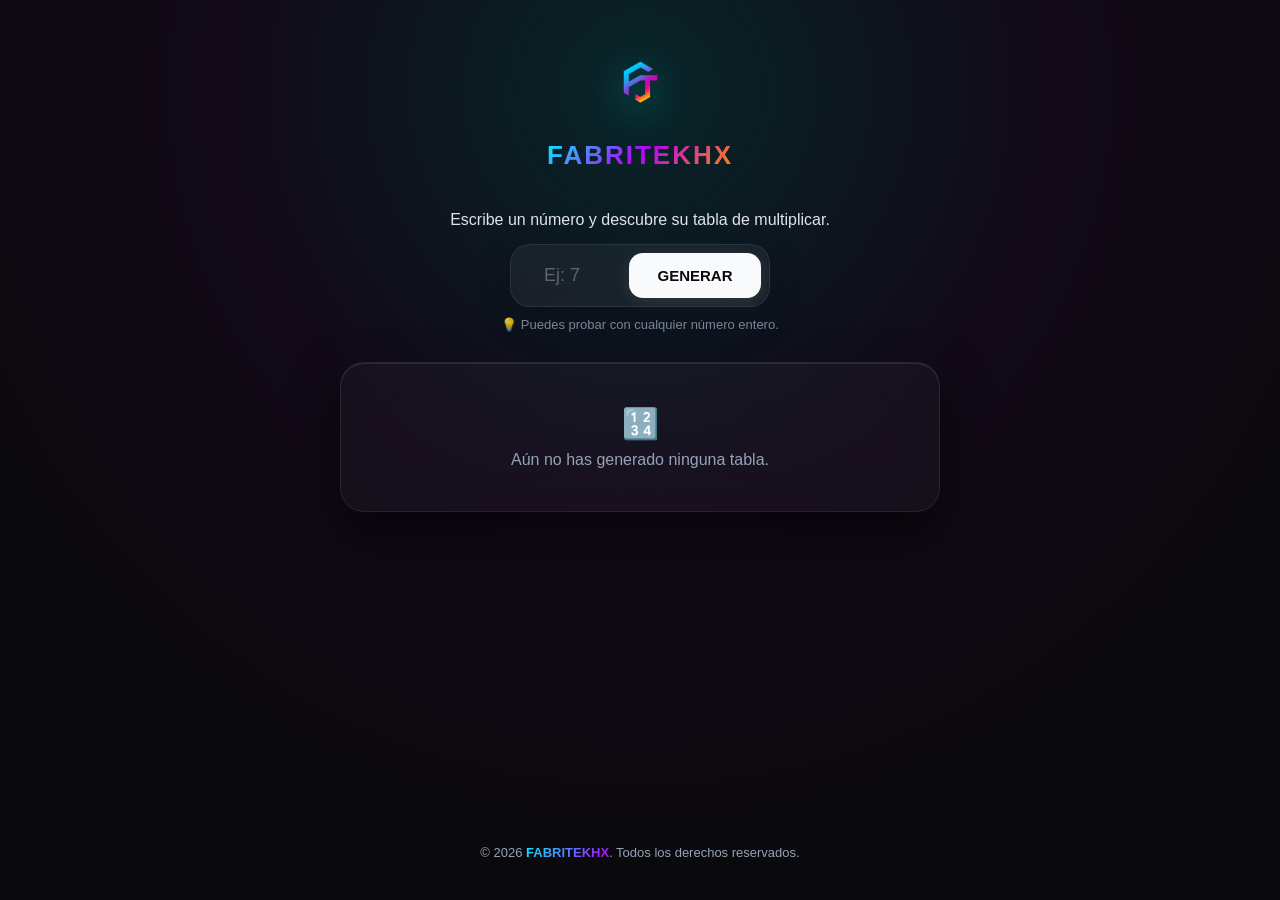
<file: tablas/index.html>
<!DOCTYPE html>
<html lang="es">
<head>
  <meta charset="UTF-8">
  <meta name="viewport" content="width=device-width, initial-scale=1.0, maximum-scale=1.0, user-scalable=no">
  <title>FABRITEKHX | Tablas Interactivas</title>
  <link rel="icon" type="image/png" href="img/LOGO.png">
  <link rel="stylesheet" href="multiplicar.css">
  <script src="multiplicar.js" defer></script>
</head>
<body>

  <div class="background-glow"></div>

  <header class="header">
    <div class="inputs-contenedor">
      
      <!-- Logo y Branding Limpio -->
      <div class="brand-container">
        <img src="img/LOGO.png" alt="FABRITEKHX Logo" class="app-logo">
        <h1 class="brand-name">FABRITEKHX</h1>
      </div>
      
      <!-- Paso 19: Instrucciones Claras y Directas -->
      <p class="instruccion">Escribe un número y descubre su tabla de multiplicar.</p>
      
      <div class="input-grupo">
        <input type="number" id="txtTabla" placeholder="Ej: 7">
        <button class="btn-probar" onclick="generarTablas()">GENERAR</button>
      </div>
      
      <!-- Paso 19: Mensaje de ayuda sutil -->
      <small class="mensaje-ayuda">💡 Puedes probar con cualquier número entero.</small>
      
    </div>
  </header>

  <main class="contenedor-principal">
    <div class="tabla-contenedor" id="divTabla">
      <!-- Mensaje de inicio intuitivo -->
      <div class="estado-vacio">
        <span class="icono-vacio">🔢</span>
        <p>Aún no has generado ninguna tabla.</p>
      </div>
    </div>
  </main>

  <footer class="footer">
    <p>© 2026 <strong>FABRITEKHX</strong>. Todos los derechos reservados.</p>
  </footer>

</body>
</html>
</file>
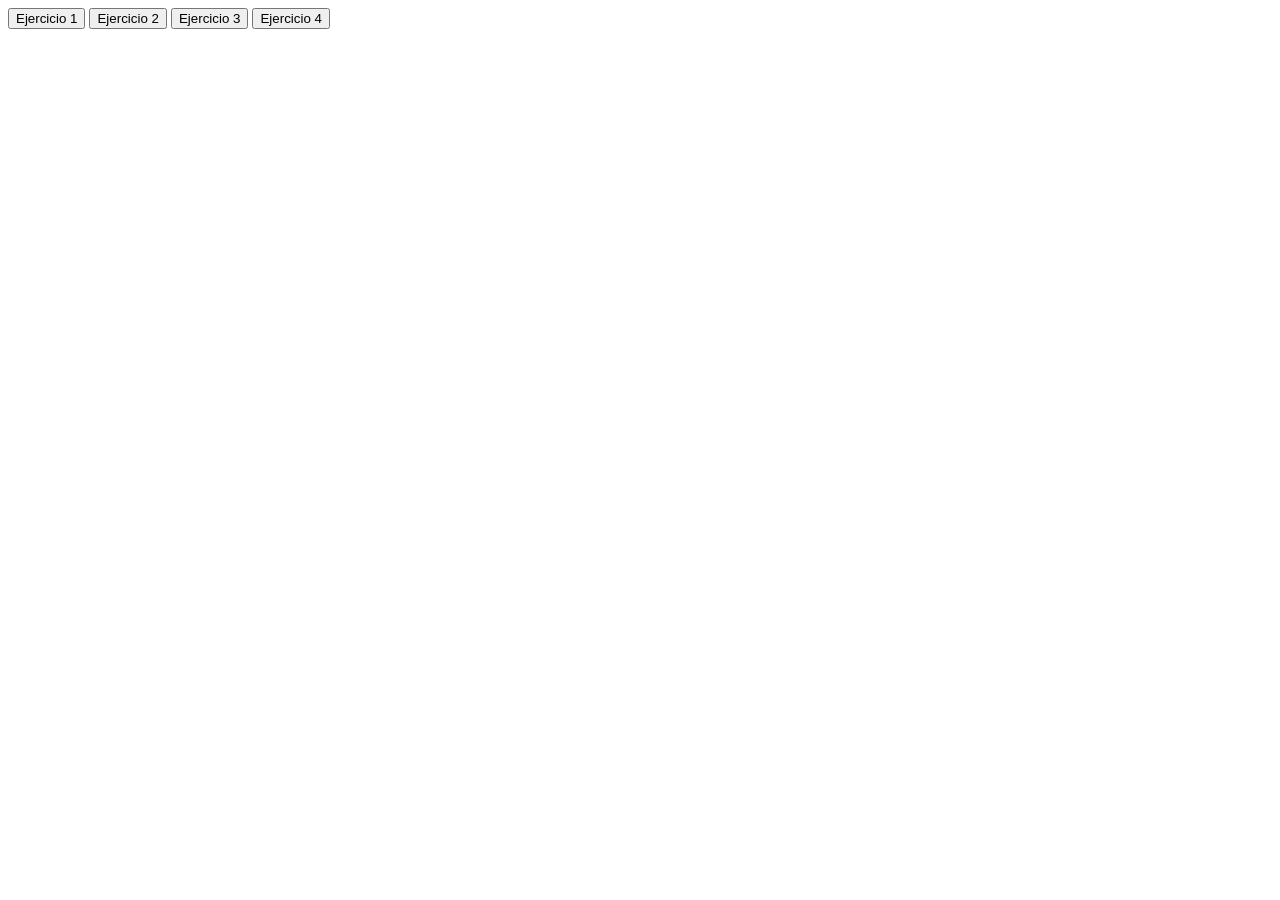
<file: ejercicio.html>
<!DOCTYPE html>
    <head>
        <script src="ejercicio.js"></script>
    </head>
    <body>
        <button onclick="ejecutar(1)">Ejercicio 1</button>
        <button onclick="ejecutar(2)">Ejercicio 2</button>
        <button onclick="ejecutar(3)">Ejercicio 3</button>
        <button onclick="ejecutar(4)">Ejercicio 4</button>
    </body>
</html>
</file>
<file: tablas/multiplicar.css>
/* VARIABLES ESTILO APPLE / NEÓN DARK MODE */
:root {
  --bg-dark: #09090b;
  --glass-bg: rgba(255, 255, 255, 0.03);
  --glass-border: rgba(255, 255, 255, 0.08);
  --color-cyan: #00f2fe;
  --color-purple: #b600ff;
  --color-orange: #ff8c00;
  --text-main: #f8fafc;
  --text-muted: #94a3b8;
  --font-base: -apple-system, BlinkMacSystemFont, "SF Pro Display", "Segoe UI", Roboto, sans-serif;
}

* {
  box-sizing: border-box;
  margin: 0;
  padding: 0;
  -webkit-tap-highlight-color: transparent; /* Quita el cuadro azul al tocar en móviles */
}

body {
  font-family: var(--font-base);
  background-color: var(--bg-dark);
  color: var(--text-main);
  min-height: 100vh;
  display: flex;
  flex-direction: column;
  align-items: center;
  padding: 40px 20px;
  overflow-x: hidden;
  position: relative;
}

/* DESTELLOS DE LUZ AMBIENTAL TECNOLÓGICA */
.background-glow {
  position: absolute;
  top: 0;
  left: 50%;
  transform: translateX(-50%);
  width: 100vw;
  height: 100vh;
  background: radial-gradient(circle at 50% 10%, rgba(0, 242, 254, 0.12) 0%, rgba(182, 0, 255, 0.05) 40%, transparent 80%);
  z-index: -1;
  pointer-events: none;
  animation: breathe 8s ease-in-out infinite alternate;
}

@keyframes breathe {
  0% { opacity: 0.7; transform: translateX(-50%) scale(1); }
  100% { opacity: 1; transform: translateX(-50%) scale(1.05); }
}

/* MARCA Y LOGO */
.brand-container {
  display: flex;
  flex-direction: column;
  align-items: center;
  text-align: center;
  margin-bottom: 25px;
  animation: slideDown 0.8s cubic-bezier(0.2, 0.8, 0.2, 1);
}

.app-logo {
  width: 85px;
  height: 85px;
  object-fit: contain;
  margin-bottom: 15px;
  filter: drop-shadow(0 10px 20px rgba(0, 242, 254, 0.4));
  transition: transform 0.5s cubic-bezier(0.34, 1.56, 0.64, 1);
}

.app-logo:hover {
  transform: scale(1.15) rotate(5deg);
}

.brand-name {
  font-size: 26px;
  font-weight: 800;
  letter-spacing: 2px;
  background: linear-gradient(135deg, var(--color-cyan), var(--color-purple), var(--color-orange));
  -webkit-background-clip: text;
  -webkit-text-fill-color: transparent;
}

.brand-subtitle {
  font-size: 13px;
  color: var(--text-muted);
  font-weight: 500;
  margin-top: 5px;
  max-width: 300px;
  line-height: 1.4;
}

/* CONTROLES DE INTERACCIÓN UX */
.inputs-contenedor {
  display: flex;
  flex-direction: column;
  align-items: center;
  gap: 15px;
  z-index: 10;
}

.instruccion {
  font-size: 16px;
  color: var(--text-main);
  font-weight: 500;
  opacity: 0.9;
}

.input-grupo {
  display: flex;
  gap: 10px;
  background: rgba(255, 255, 255, 0.05);
  padding: 8px;
  border-radius: 20px;
  backdrop-filter: blur(20px);
  border: 1px solid var(--glass-border);
  box-shadow: 0 15px 35px rgba(0,0,0,0.2);
  transition: all 0.3s ease;
}

.input-grupo:focus-within {
  border-color: rgba(0, 242, 254, 0.4);
  box-shadow: 0 0 20px rgba(0, 242, 254, 0.2), 0 15px 35px rgba(0,0,0,0.3);
}

.input-grupo input {
  width: 100px;
  padding: 12px 15px;
  border-radius: 14px;
  border: none;
  background: transparent;
  color: #fff;
  font-size: 18px;
  font-weight: bold;
  text-align: center;
  outline: none;
}

.input-grupo input::placeholder {
  color: rgba(255, 255, 255, 0.3);
  font-weight: normal;
}

/* BOTÓN PREMIUM */
.btn-probar {
  background: var(--text-main);
  color: var(--bg-dark);
  border: none;
  padding: 12px 28px;
  font-size: 15px;
  font-weight: 700;
  border-radius: 14px;
  cursor: pointer;
  transition: all 0.3s cubic-bezier(0.2, 0.8, 0.2, 1);
  box-shadow: 0 4px 15px rgba(255, 255, 255, 0.1);
}

.btn-probar:hover {
  transform: scale(1.05);
  background: var(--color-cyan);
  box-shadow: 0 8px 25px rgba(0, 242, 254, 0.4);
}

.btn-probar:active {
  transform: scale(0.95);
}

/* CONTENEDOR DE LA TABLA (GLASSMORPHISM) */
.contenedor-principal {
  width: 100%;
  max-width: 600px; /* Tamaño ideal para lectura óptima */
  margin-top: 30px;
  flex: 1;
}

.tabla-contenedor {
  background: var(--glass-bg);
  backdrop-filter: blur(25px);
  -webkit-backdrop-filter: blur(25px);
  border: 1px solid var(--glass-border);
  border-radius: 24px;
  padding: 25px;
  box-shadow: 0 25px 50px rgba(0,0,0,0.5), inset 0 1px 0 rgba(255,255,255,0.1);
  display: flex;
  flex-direction: column;
  gap: 12px;
  min-height: 150px;
  justify-content: center;
}

/* ESTADO VACÍO */
.estado-vacio {
  text-align: center;
  color: var(--text-muted);
  font-size: 16px;
  animation: fadeIn 1s ease;
}
.icono-vacio {
  font-size: 30px;
  display: block;
  margin-bottom: 10px;
}

/* ITEMS DE LA TABLA GENERADA DINÁMICAMENTE */
.fila-multiplicar {
  background: rgba(255, 255, 255, 0.04);
  border: 1px solid rgba(255, 255, 255, 0.02);
  padding: 16px 24px;
  font-size: 18px;
  font-weight: 600;
  letter-spacing: 1px;
  border-radius: 16px;
  display: flex;
  justify-content: center;
  align-items: center;
  position: relative;
  overflow: hidden;
  transition: all 0.3s cubic-bezier(0.2, 0.8, 0.2, 1);
  animation: popIn 0.5s cubic-bezier(0.34, 1.56, 0.64, 1) backwards;
}

/* Efecto de barra lateral al pasar el mouse (Hover) */
.fila-multiplicar::before {
  content: '';
  position: absolute;
  left: 0;
  top: 0;
  height: 100%;
  width: 4px;
  background: linear-gradient(to bottom, var(--color-cyan), var(--color-purple));
  opacity: 0;
  transition: opacity 0.3s ease;
}

.fila-multiplicar:hover {
  background: rgba(255, 255, 255, 0.08);
  transform: translateY(-3px) scale(1.02);
  box-shadow: 0 10px 25px rgba(0,0,0,0.3);
}

.fila-multiplicar:hover::before {
  opacity: 1;
}

/* FOOTER */
.footer {
  margin-top: 40px;
  font-size: 13px;
  color: var(--text-muted);
  text-align: center;
}
.footer strong {
  color: var(--text-main);
  background: linear-gradient(135deg, var(--color-cyan), var(--color-purple));
  -webkit-background-clip: text;
  -webkit-text-fill-color: transparent;
}

/* ANIMACIONES */
@keyframes slideDown {
  from { opacity: 0; transform: translateY(-30px); }
  to { opacity: 1; transform: translateY(0); }
}

@keyframes fadeIn {
  from { opacity: 0; } to { opacity: 1; }
}

@keyframes popIn {
  from { opacity: 0; transform: translateY(20px) scale(0.95); }
  to { opacity: 1; transform: translateY(0) scale(1); }
}

/* RESPONSIVE DESIGN - ADAPTABLE A CUALQUIER DISPOSITIVO */
@media (max-width: 600px) {
  body {
    padding: 20px 15px;
  }
  
  .app-logo {
    width: 70px;
    height: 70px;
  }
  
  .brand-name {
    font-size: 22px;
  }
  
  .tabla-contenedor {
    padding: 15px;
    border-radius: 20px;
  }
  
  .fila-multiplicar {
    font-size: 16px;
    padding: 14px 20px;
  }
}

/* TEXTOS DE AYUDA (PARTE 9) */
.mensaje-ayuda {
  color: var(--text-muted);
  font-size: 13px;
  margin-top: -5px;
  opacity: 0.8;
  animation: fadeIn 1.2s ease;
}

.estado-vacio.error p {
  color: #ff4a4a;
  font-weight: 600;
}

/* ANIMACIÓN DE FUEGOS ARTIFICIALES (NÚMEROS Y SIGNOS) */
.particula-fuego {
  position: fixed;
  font-weight: 800;
  font-size: 22px;
  pointer-events: none;
  z-index: 9999;
  text-shadow: 0 0 10px currentColor;
  animation: explosion 1s cubic-bezier(0.1, 0.8, 0.3, 1) forwards;
}

/* Colores alternados para las partículas (estilo neón de tu logo) */
.particula-fuego:nth-child(3n+1) { color: var(--color-cyan); }
.particula-fuego:nth-child(3n+2) { color: var(--color-purple); }
.particula-fuego:nth-child(3n+3) { color: var(--color-orange); }

@keyframes explosion {
  0% { 
    transform: translate(-50%, -50%) scale(0.2); 
    opacity: 1; 
  }
  100% { 
    transform: translate(calc(-50% + var(--tx)), calc(-50% + var(--ty))) scale(1.5) rotate(var(--rot)); 
    opacity: 0; 
  }
}
</file>
